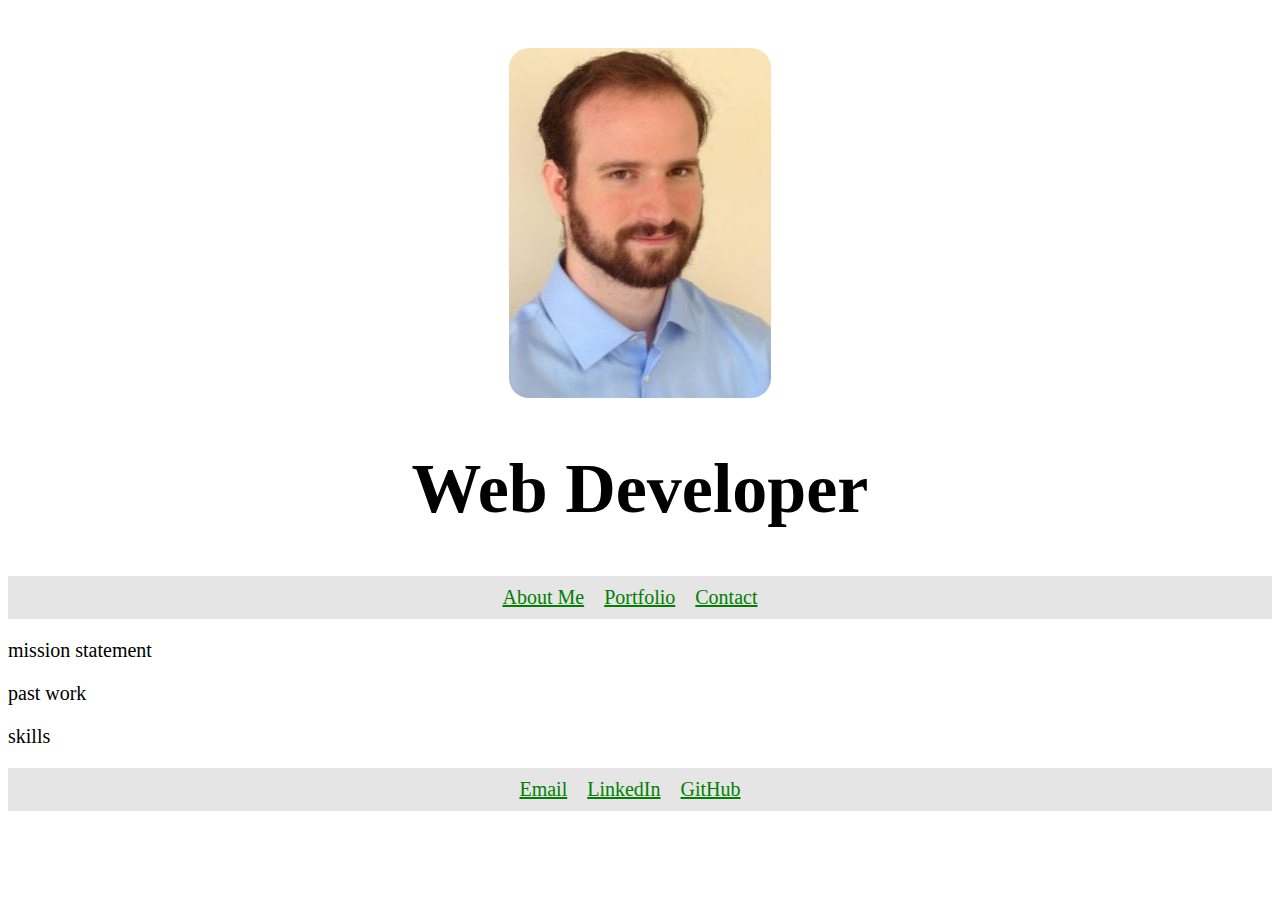
<file: index.html>
<!DOCTYPE html>
<head>
  <link href="style.css" rel="stylesheet">
</head>

<script type="text/javascript" src="partials/header.js"></script>

<body>
  <p>mission statement</p>
  <p>past work</p>
  <p>skills</p>
</body>

<script type="text/javascript" src="partials/footer.js"></script>
</file>
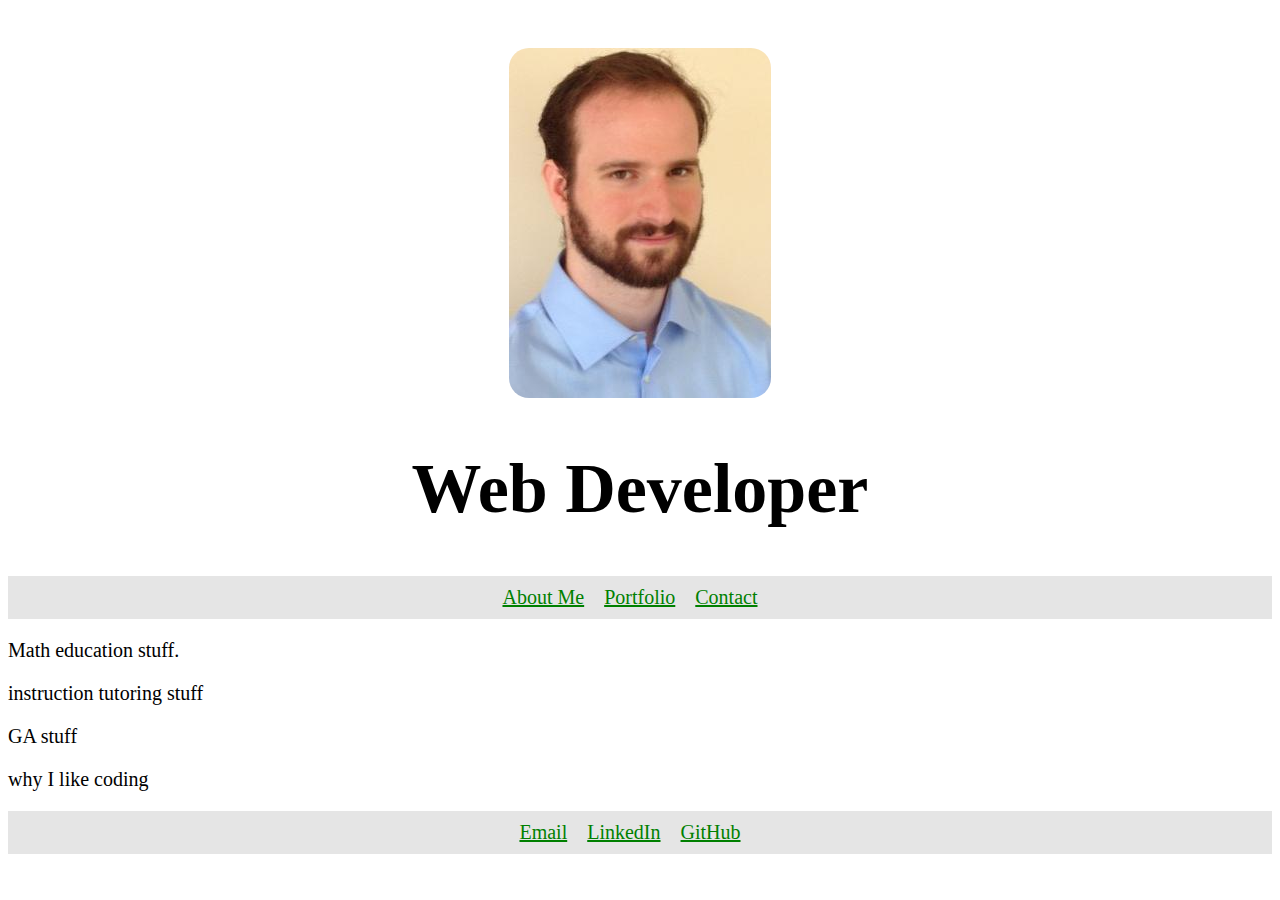
<file: aboutme.html>
<!DOCTYPE html>
<head>
  <link href="style.css" rel="stylesheet">

</head>
<script type="text/javascript" src="partials/header.js"></script>
<body>
  <p>Math education stuff.</p>
  <p>instruction tutoring stuff</p>
  <p>GA stuff</p>
  <p>why I like coding</p>
</body>
<script type="text/javascript" src="partials/footer.js"></script>
</file>
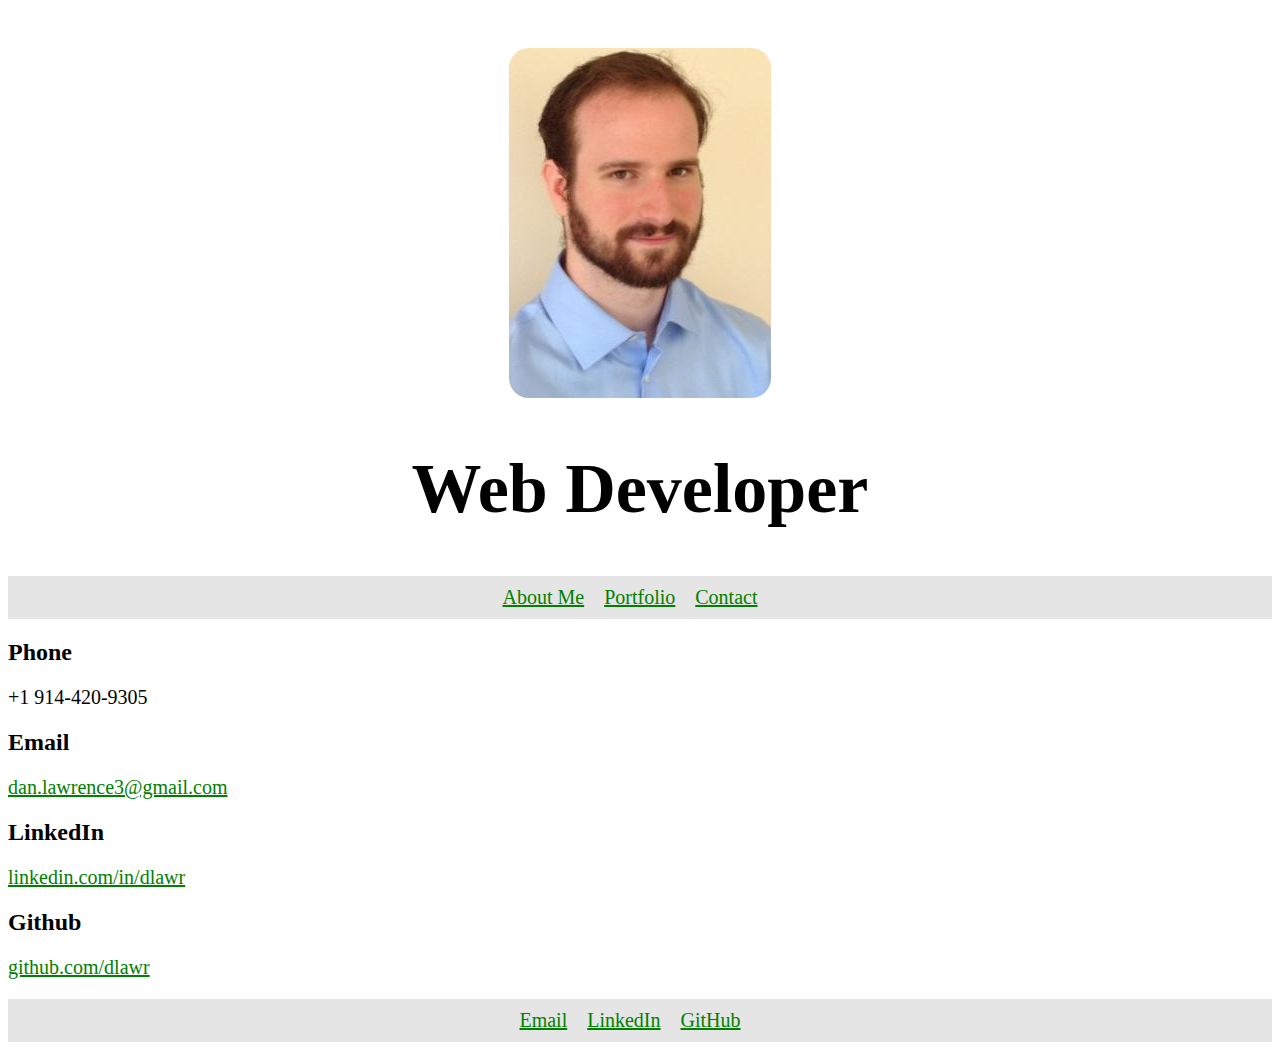
<file: contact.html>
<!DOCTYPE html>
<head>
  <link href="style.css" rel="stylesheet">
</head>

<script type="text/javascript" src="partials/header.js"></script>

<body>
  <h2>Phone</h2>
  <p>+1 914-420-9305</p>
  <h2>Email</h2>
  <p><a href="mailto:dan.lawrence3@gmail.com">dan.lawrence3@gmail.com</a></p>
  <h2>LinkedIn</h2>
  <p><a href="https://www.linkedin.com/in/dlawr">linkedin.com/in/dlawr</a></p>
  <h2>Github</h2>
  <p><a href="https://www.github.com/dlawr">github.com/dlawr</a></p>
</body>

<script type="text/javascript" src="partials/footer.js"></script>
</file>
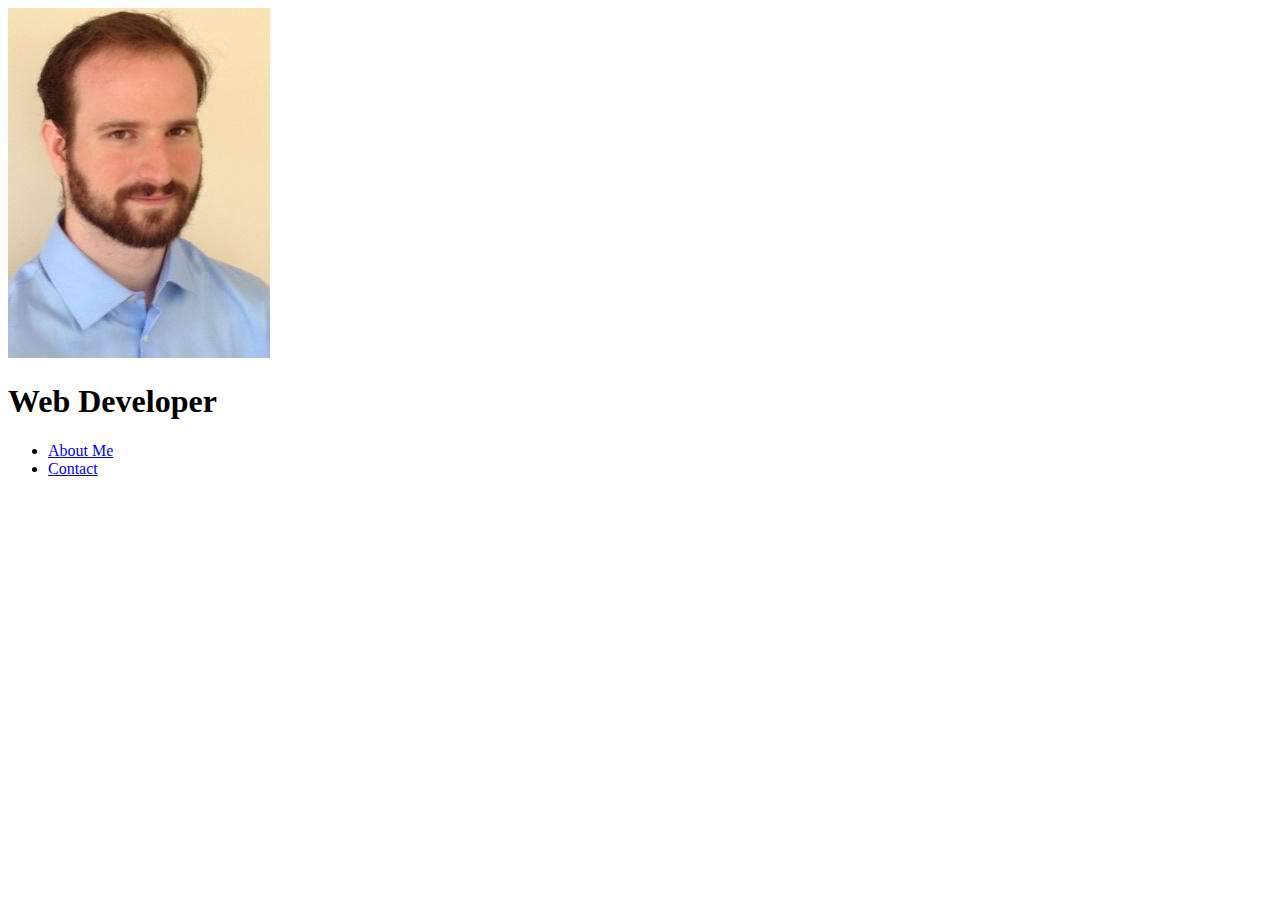
<file: header.html>
<!DOCTYPE html>
<header>
  <img src="./assets/portrait.jpg">
  <h1>Web Developer</h1>
  <ul>
    <li><a href="aboutme.html">About Me</a></li>
    <li><a href="contact.html">Contact</a></li>
  </ul>
</header>
</file>
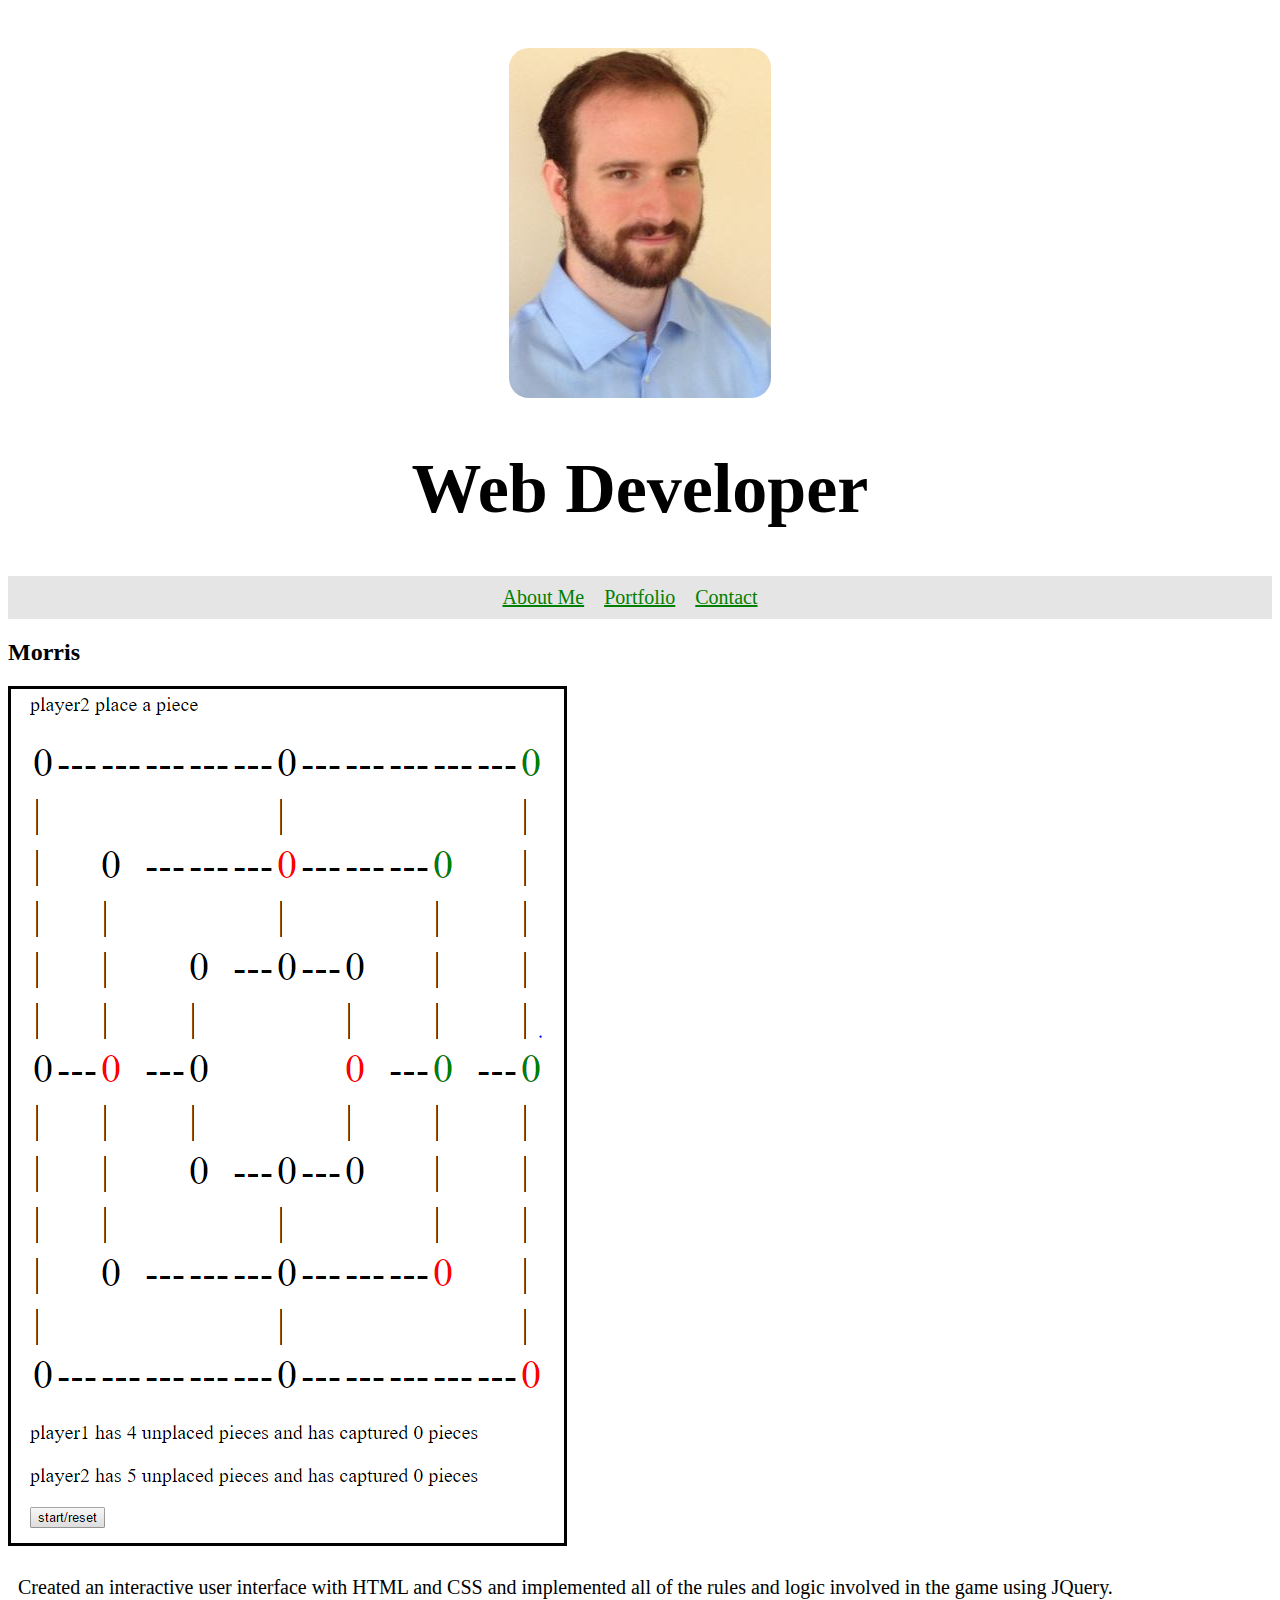
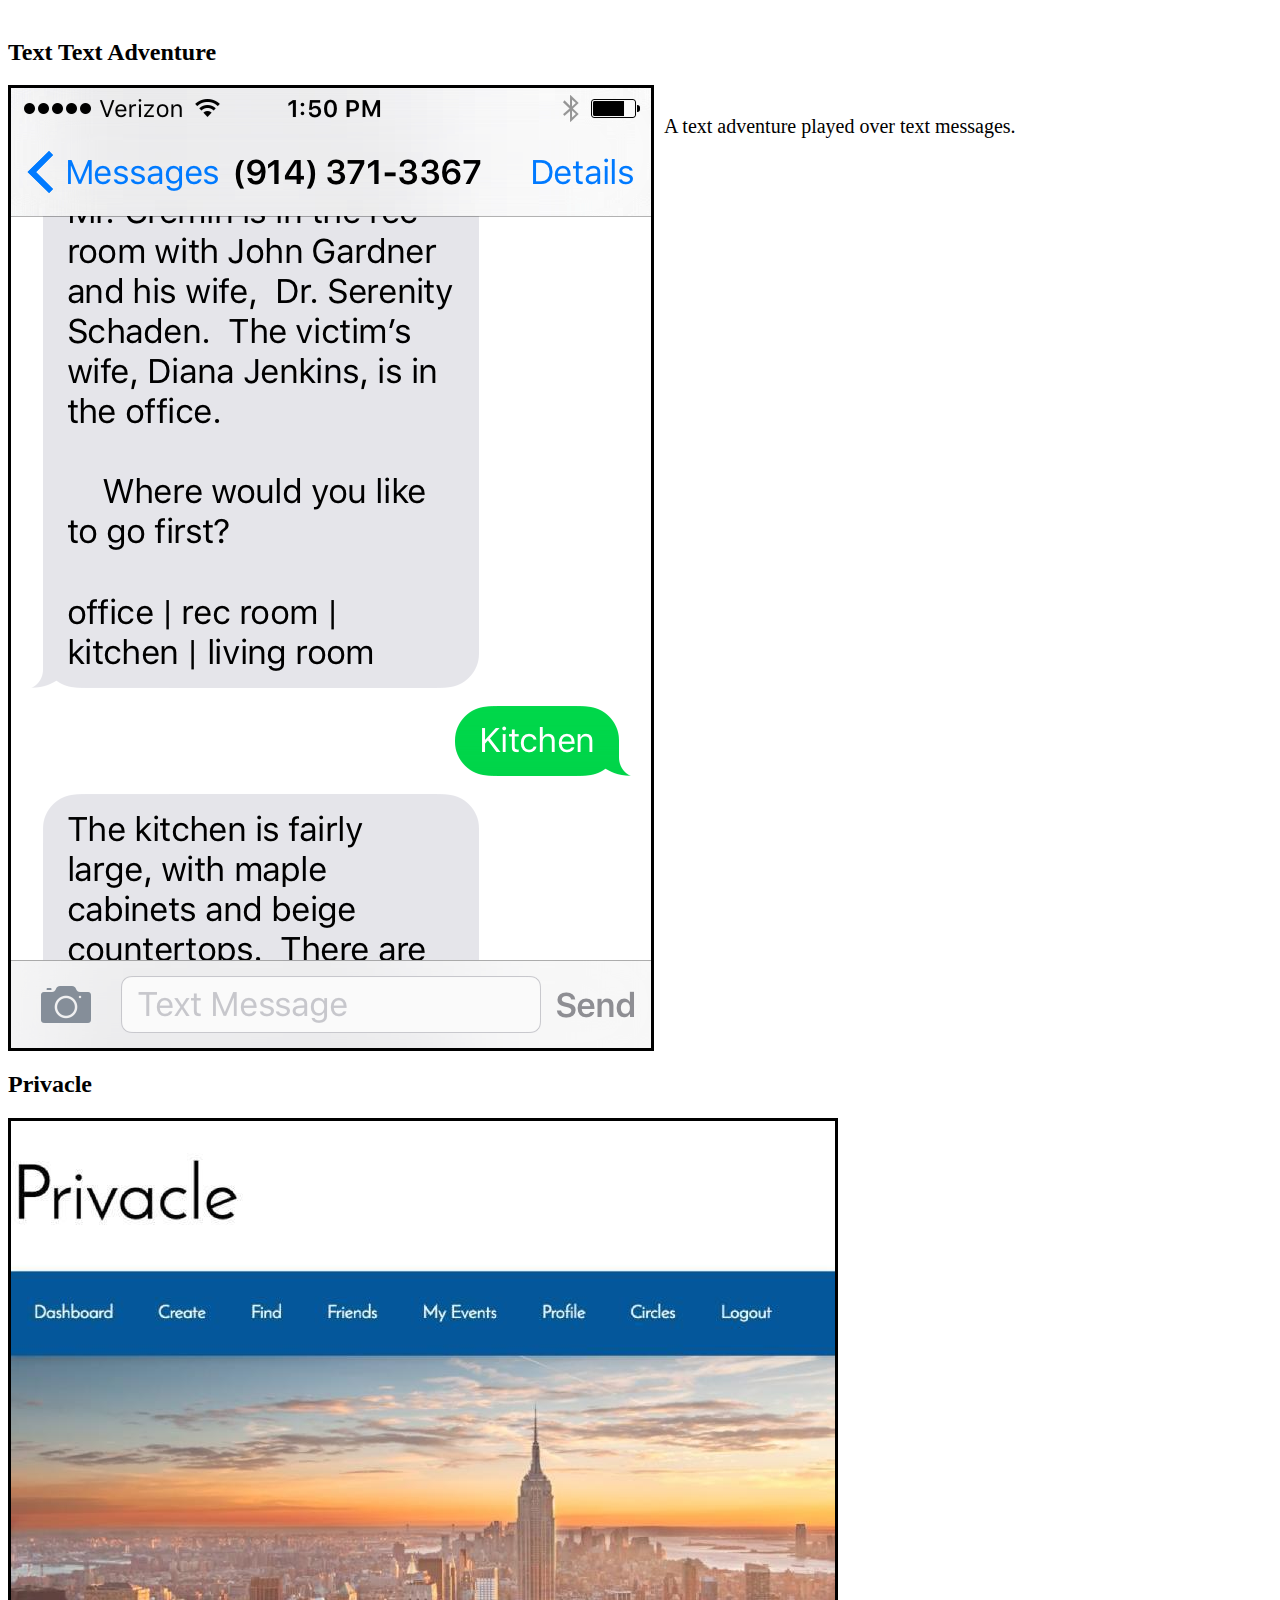
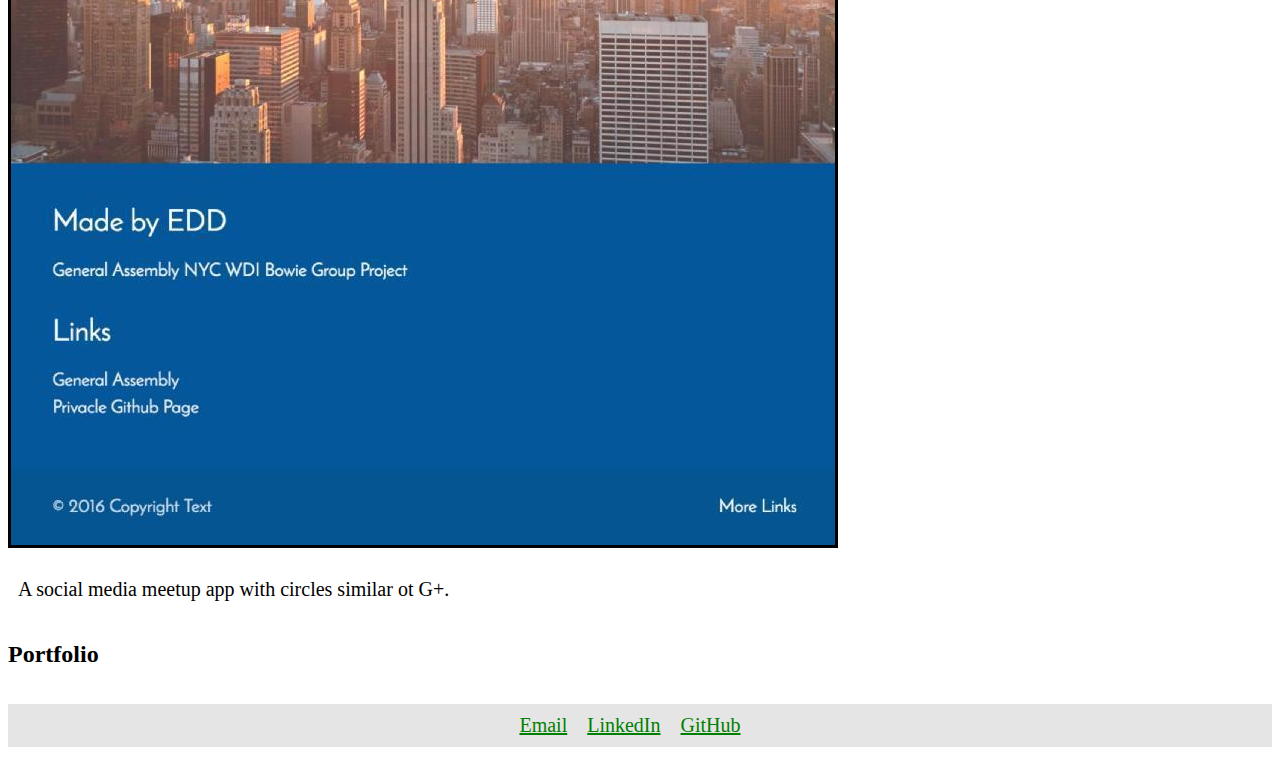
<file: portfolio.html>
<!DOCTYPE html>
<head>
  <link href="style.css" rel="stylesheet">
</head>

<script type="text/javascript" src="partials/header.js"></script>

<body>
  <h2>Morris</h2>
  <div class="project">
    <a href="https://dlawr.github.io/nine_mens_morris" target="_blank">
      <img src="./assets/morris.png" alt="" />
    </a>
    <span>
      <p>
        Created an interactive user interface with HTML and CSS and implemented all of the rules and logic involved in the game using JQuery.
      </p>
    </span>
  </div>

  <h2>Text Text Adventure</h2>
  <div class="project">
    <a href="https://github.com/dlawr/text_text_adventure" target="_blank">
      <img src="./assets/textAdventure.png" alt="" />
    </a>
    <span>
      <p>
        A text adventure played over text messages.
      </p>
    </span>
  </div>

  <h2>Privacle</h2>
  <div class="project">
    <a href="https://github.com/privacle/privacleEDD" target="_blank"></a>
    <img src="./assets/privacle.jpeg" alt="" />
    <span>
      <p>
        A social media meetup app with circles similar ot G+.
      </p>
    </span>
  </div>

  <h2>Portfolio</h2>
  <div class="project">

  </div>
</body>

<script type="text/javascript" src="partials/footer.js"></script>
</file>
<file: style.css>
/***********************/
/*partials*/
/***********************/
header {
  background-size: cover;
  color: black;
}
header img {
  margin: 40px 0px 0px 0px;
  border-radius: 20px;
}
.nav ul {
  padding: 10px;
  background: rgba(0,0,0,0.1);
}
.nav li {
  display: inline;
  padding: 0px 20px 0px 0px;
}
.nav {
  text-align: center;
}
/***********************/
/*general*/
/***********************/
body {
  background: white;
  background-size: cover;
  font-family: georgia;
}
a {
  font-size: 20px;
  color: green;
}
h1 {
  font-size: 70px;
}
p {
  font-size: 20px;
}
article {
  max-width: 500px;
  padding: 20px;
  margin: 0 auto;
}
/***********************/
/*portfolio pieces*/
/***********************/
.project {
  overflow: auto;
}
.project span {
   float: left;
   margin-top: 10px;
   margin-left: 10px;
}
.project img {
   float: left;
   border-style: solid;
   color: black;
}​
/***********************/
/*reactive design/narrow screen*/
/***********************/
@media (max-width: 800px) {
  h1 {
    font-size: 36px;
    padding: 5px;
  }
  a {
    font-size: 18px;
  }
  p {
    font-size: 18px;
  }
  li {
    padding: 5px;
    display: block;
    /*text-align: center;*/
  }
}
</file>
